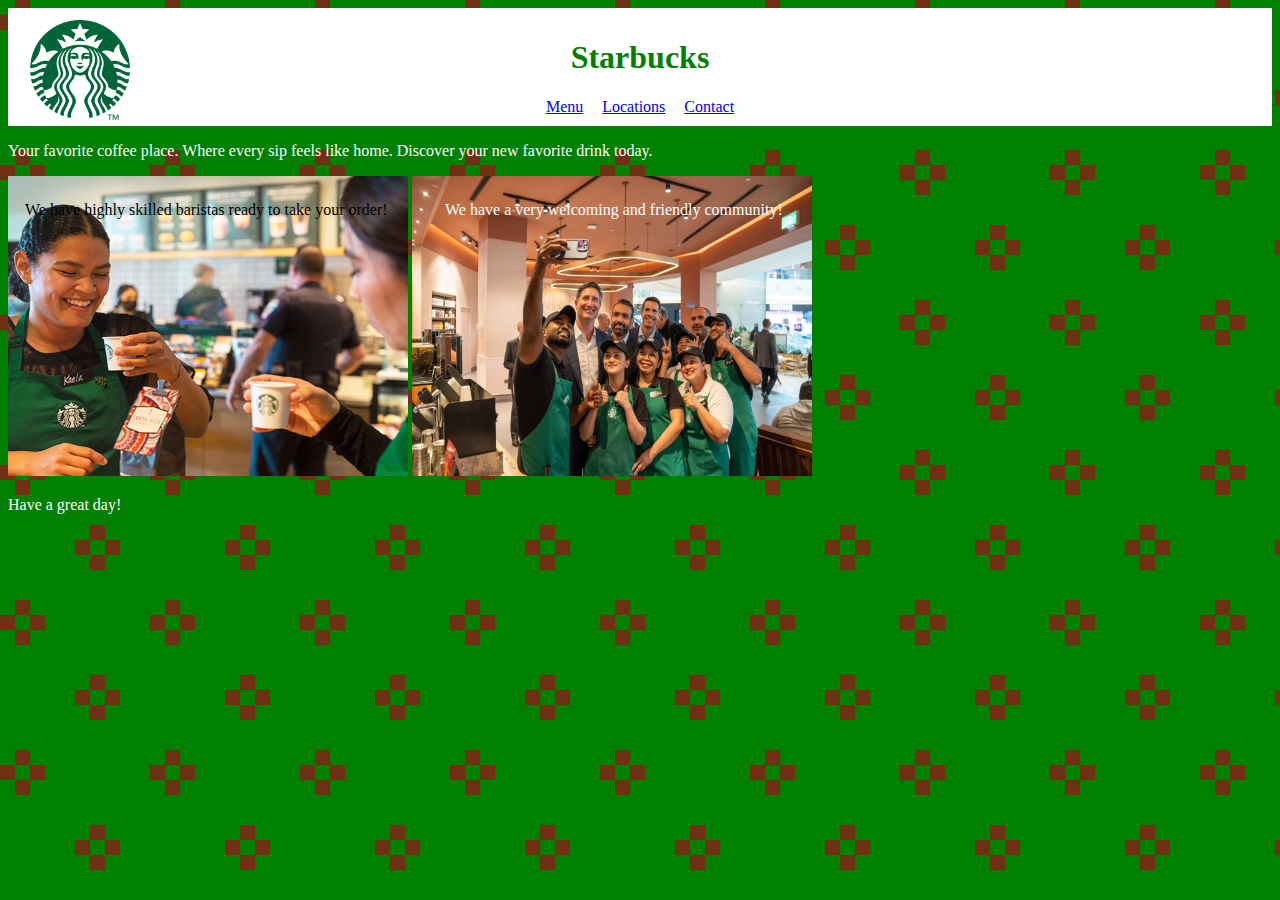
<file: index.html>
<!DOCTYPE html>
<html>
    <head>
<title>Starbucks</title>
        <meta charset="UTF-8">
        <meta name="viewport" content="width=device-width, initial-scale=1.0">
        <link rel="stylesheet" href="style.css">
    </head>
    <body>
        <nav>
        <h1>Starbucks</h1>

        <a href="page1.html">Menu</a>
        <a href="page2.html">Locations</a>
        <a href="page3.html">Contact</a>
        </nav>
        <a href = "index.html">
            <img class = "img1"  src = "assets/Starbucks_Corporation_Logo_2011.svg.png" alt="Starbucks Logo" width="100" height="100">
        </a>
        <p>Your favorite coffee place. Where every sip feels like home. Discover your new favorite drink today.</p>
        <img src="assets/MissionValues_Vertical-Tab_LW-EDIT-BRIGHT_Fresno_CA_IMG_8252-2.jpg" alt="Starbucks Store" width="400" height="300"> <p class="b1">We have highly skilled baristas ready to take your order!</p>
        <img src="assets/Starbucks-in-the-Middle-East-2-scaled.webp" alt="Starbucks Store" width="400" height="300"> <p class="b2">We have a very welcoming and friendly community!</p>
        <p>Have a great day!</p>
    </body>
</html>
</file>
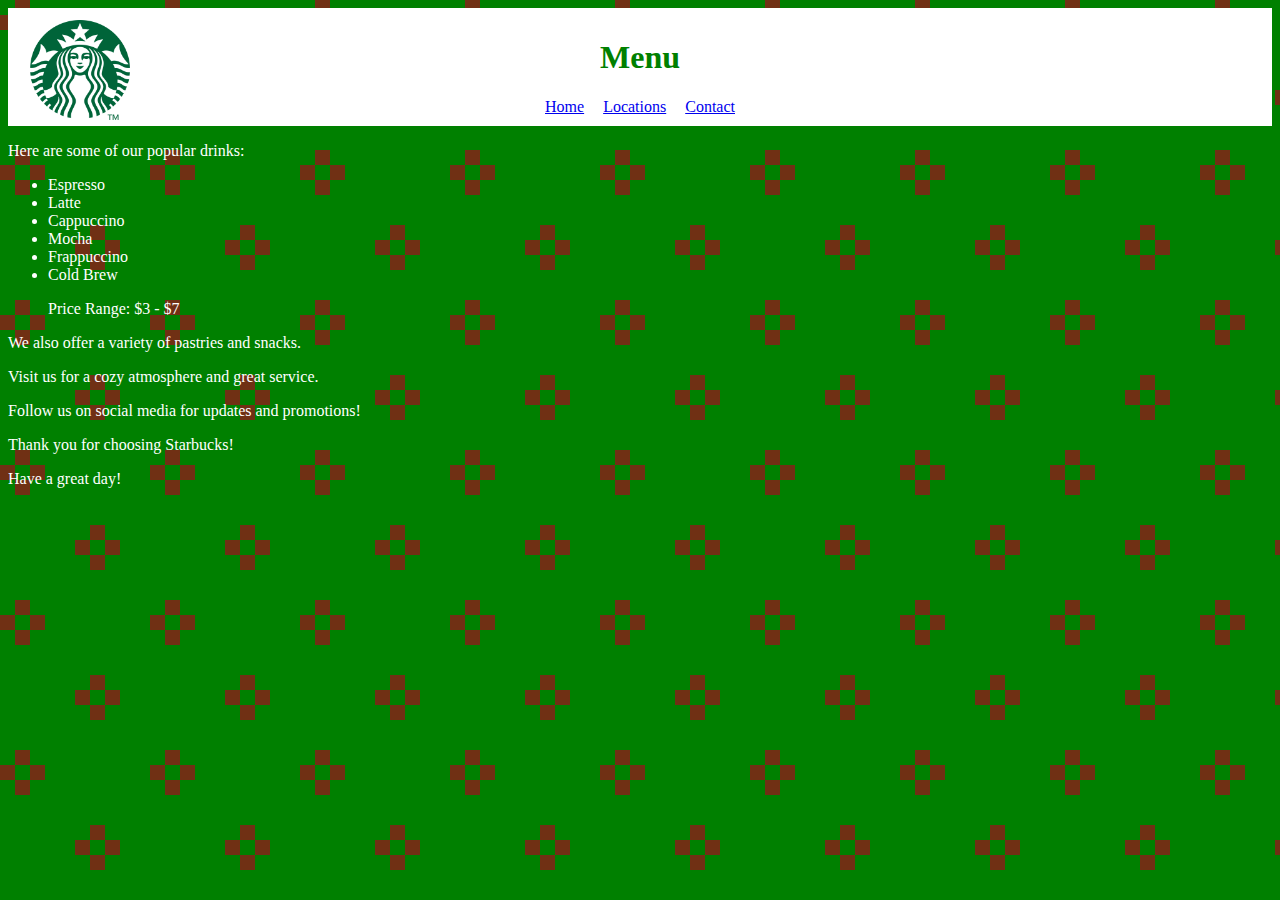
<file: page1.html>
<!DOCTYPE html>
<html>
    <head>
        <title>Starbucks</title>
        <meta charset="UTF-8">
        <meta name="viewport" content="width=device-width, initial-scale=1.0">
        <link rel="stylesheet" href="style.css">
    </head>
    <body>
    <a href = "index.html">
    <img class = "img1"  src = "assets/Starbucks_Corporation_Logo_2011.svg.png" alt="Starbucks Logo" width="100" height="100">
    </a>
    <nav>
    <h1>Menu</h1>
    <a href="index.html">Home</a>
    <a href="page2.html">Locations</a>
    <a href="page3.html">Contact</a>
    </nav>
    <p>Here are some of our popular drinks:</p>
    <ul>
        <li>Espresso</li>
        <li>Latte</li>
        <li>Cappuccino</li>
        <li>Mocha</li>
        <li>Frappuccino</li>
        <li>Cold Brew</li>
    <p>Price Range: $3 - $7</p>
    </ul>
    <p>We also offer a variety of pastries and snacks.</p>
    <p>Visit us for a cozy atmosphere and great service.</p>
    <p>Follow us on social media for updates and promotions!</p>
    <p>Thank you for choosing Starbucks!</p>
    <p>Have a great day!</p>

    </body>
</html>
</file>
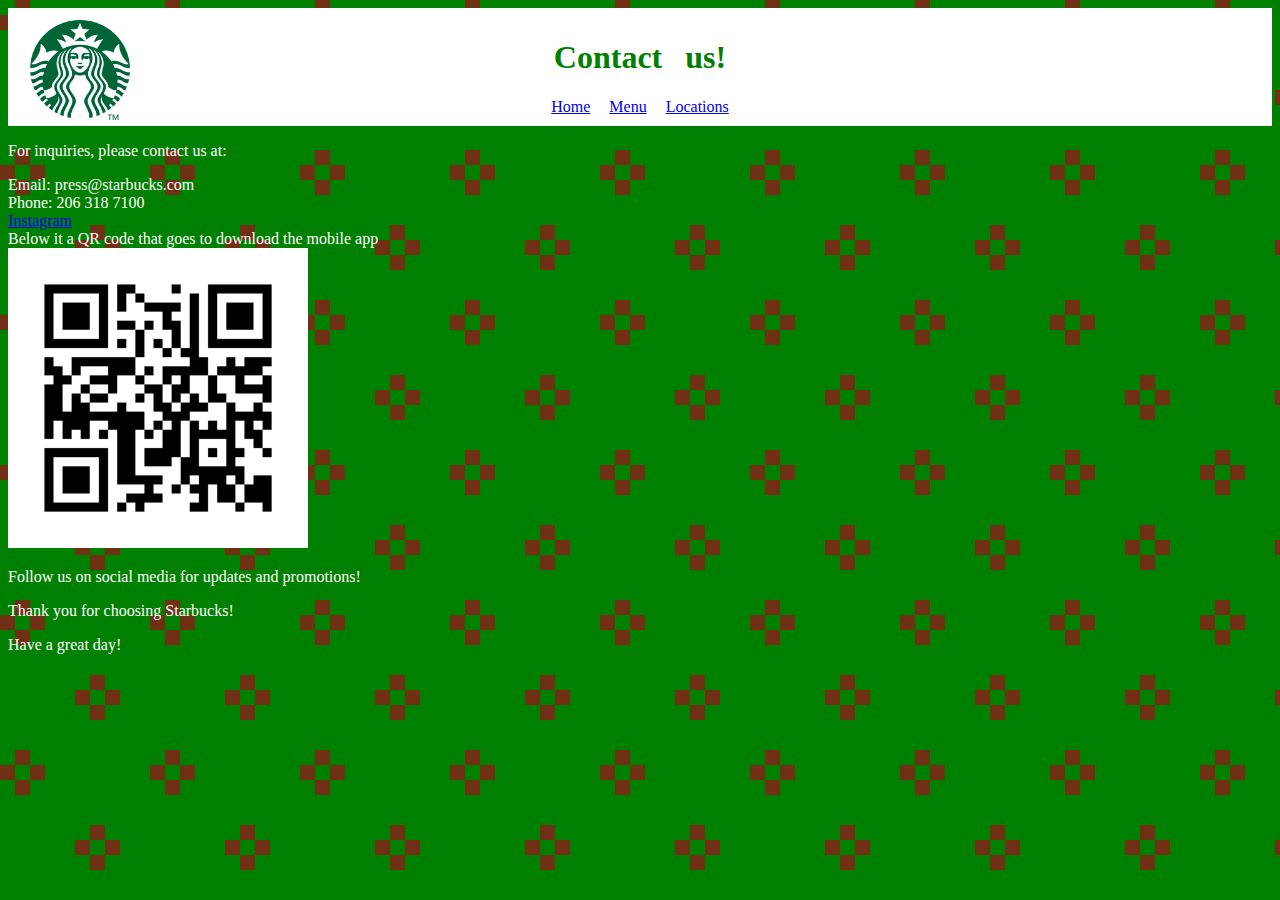
<file: page3.html>
<!DOCTYPE html>
<html>
    <head>
        <title>Starbucks</title>
        <meta charset="UTF-8">
        <meta name="viewport" content="width=device-width, initial-scale=1.0">
        <link rel="stylesheet" href="style.css">
    </head>
    <body>
        <a href = "index.html">
        <img class = "img1"  src = "assets/Starbucks_Corporation_Logo_2011.svg.png" alt="Starbucks Logo" width="100" height="100">
        </a>        
        <nav>
        <h1>Contact us!</h1>
            <a href="index.html">Home</a>
            <a href="page1.html">Menu</a>
            <a href="page2.html">Locations</a>
        </nav>
        <p>For inquiries, please contact us at:</p>
            <li>Email: press@starbucks.com</li>
            <li>Phone: 206 318 7100</li>
            <li><a href="https://www.instagram.com/starbucks/?hl=en">Instagram</a></li>
            <li>Below it a QR code that goes to download the mobile app</li>
            <img src="assets/137-89133.png" alt="Starbucks Store" width="300" height="300">
        <p>Follow us on social media for updates and promotions!</p>
        <p>Thank you for choosing Starbucks!</p>
        <p>Have a great day!</p>
    </body>
</html>
</file>
<file: style.css>
h1 {
    color: green;
    font-size: 2em;
    text-align: center;
    background-color: white;
}

body {
    color: white;
    font-style: normal 16px Roboto, opensans; 
}
nav {
    background-color: white;
    color: white;
    padding: 10px;
    word-spacing: 15px;
    text-align: center;
}

.img1 {
position: absolute;
top: 20px;
left: 30px;
motion:none;
}
.b1 {
position: absolute;
left: 25px;
top: 185px;
color: black;
}
.b2 {
position: absolute;
left: 445px;
top: 185px;
}

html {
    --s: 30px; /* the size */
    --c1: green;
    --c2: rgb(112, 48, 20);
    
    background:
      conic-gradient(at 60% 60%,var(--c1) 75%,#0000 0)
       0 0/calc(5*var(--s)/2) calc(5*var(--s)/2),
      repeating-conic-gradient(var(--c1) 0 25%,#0000 0 50%)
       0 0/calc(5*var(--s)) calc(5*var(--s)),
      repeating-conic-gradient(var(--c2) 0 25%,var(--c1) 0 50%)
       0 0/var(--s) var(--s); 
  }
</file>
